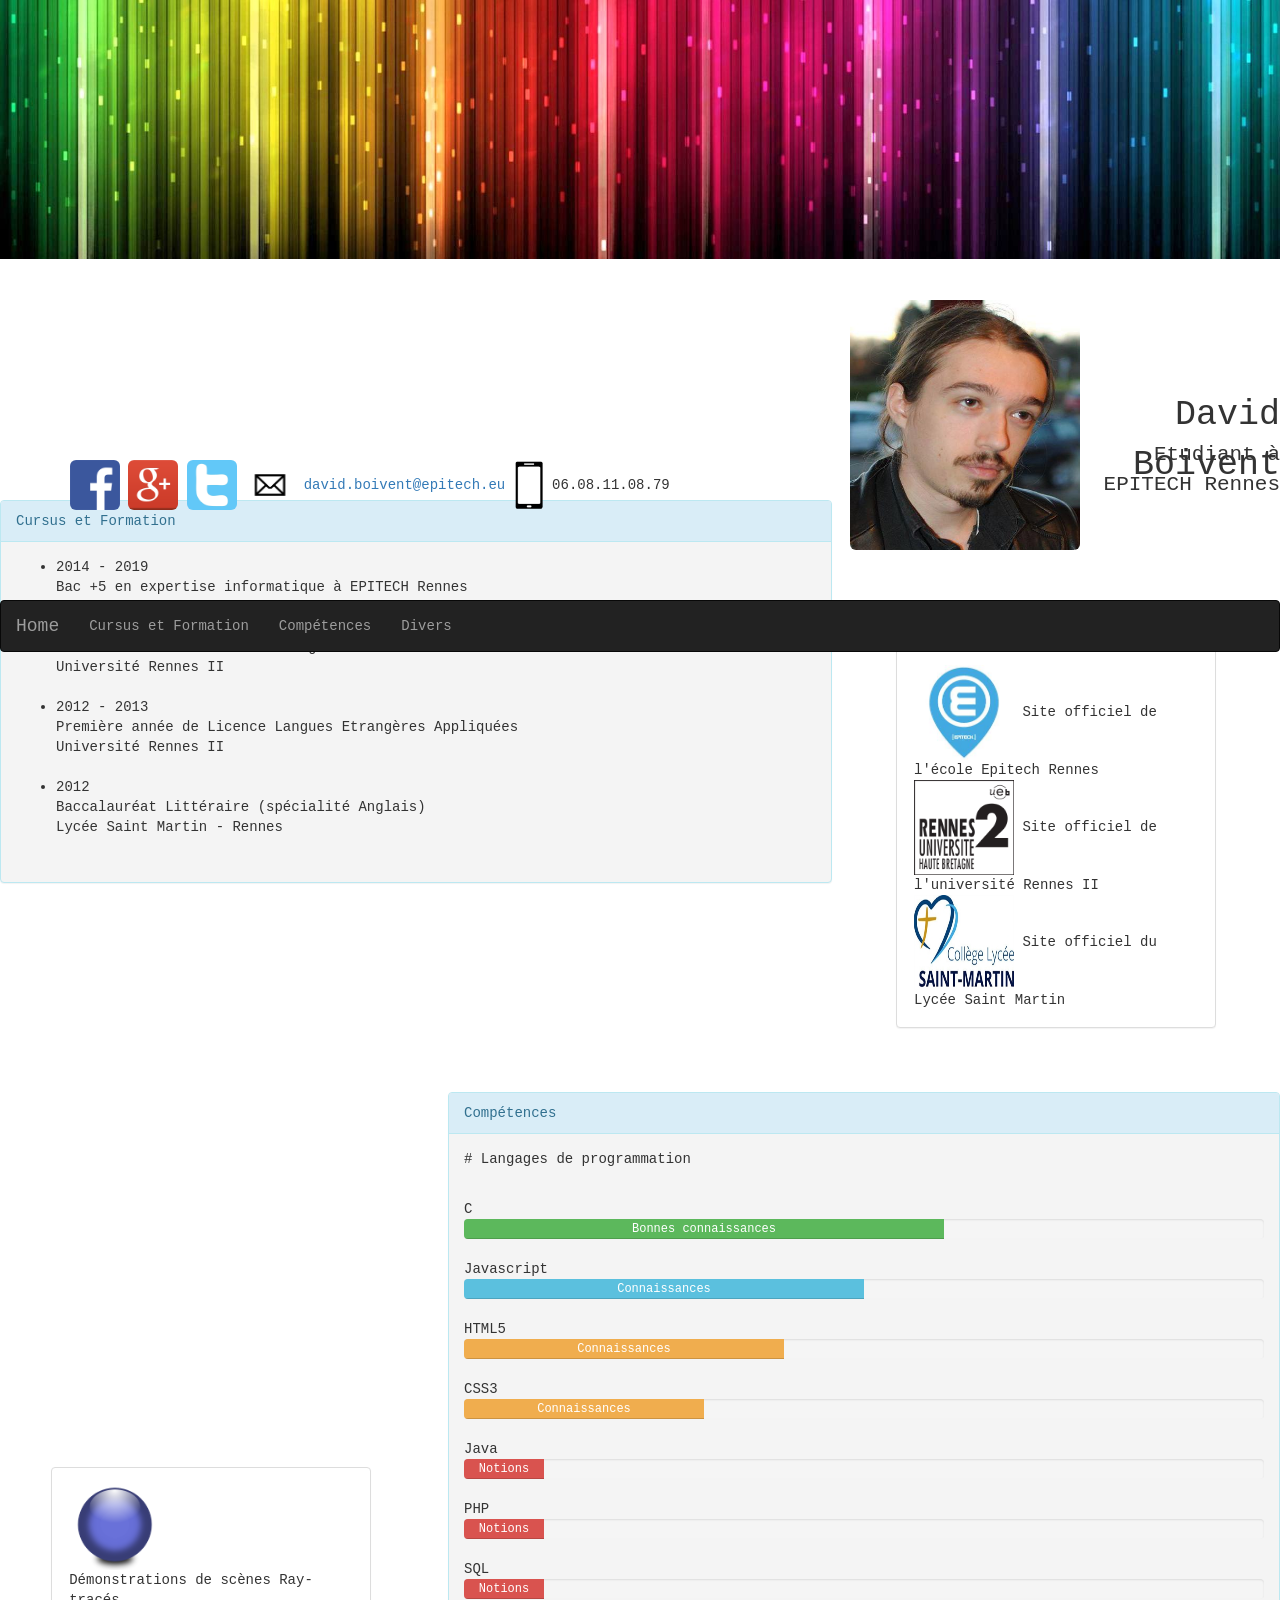
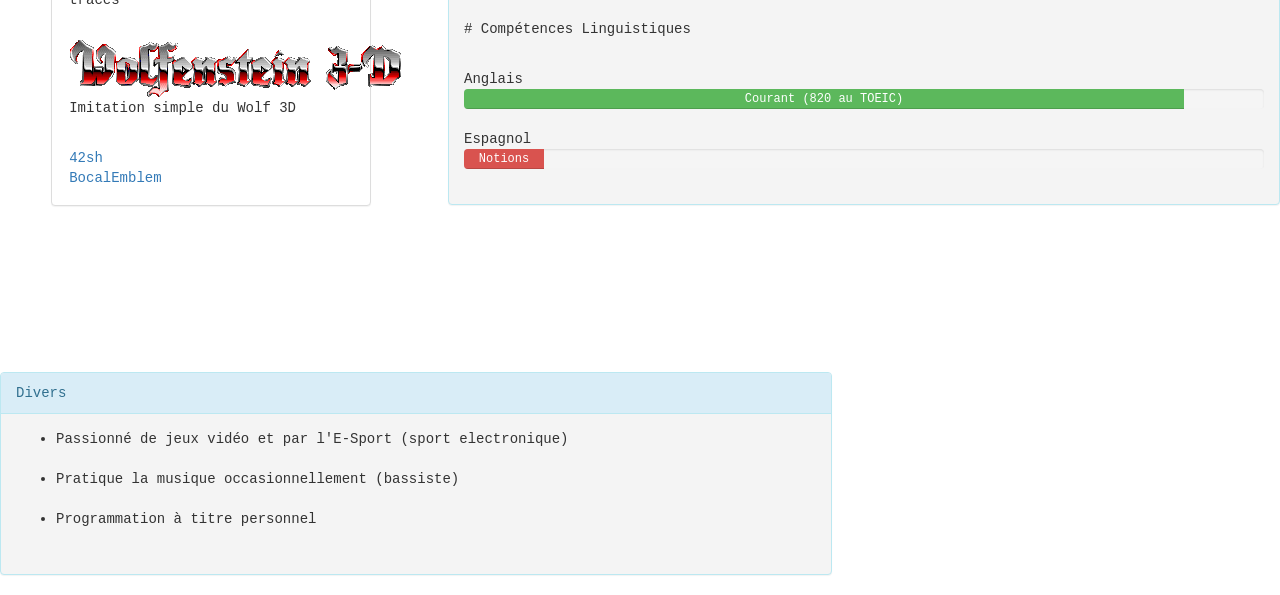
<file: index.html>
<!DOCTYPE html>
 <html>
  <head>
   <meta charset="utf-8" />
   <link rel="stylesheet" href="cv2.0.css" />
   <link rel="stylesheet" href="http://maxcdn.bootstrapcdn.com/bootstrap/3.3.5/css/bootstrap.min.css">
   <script src="https://ajax.googleapis.com/ajax/libs/jquery/1.11.3/jquery.min.js"></script>
   <script src="http://maxcdn.bootstrapcdn.com/bootstrap/3.3.5/js/bootstrap.min.js"></script>
   <meta name="viewport" content="width=device-width, initial-scale=1">
   <title>CV David Boivent</title>
  </head>


  <body>
   <header>
    <div class="banner">
     <img class="img-responsive" src="./img/banner2.jpg" alt="banner" width="2200" height="10">
    </div>
    <div class="profil_pic">
     <img class="img-rounded" src="./img/profil" alt="profil" width="230" height="250">
    </div>
    <div class="social">
     <a href="https://www.facebook.com/david.boivent" title="Profil Facebook" target="_blank"><img class="img-rounded" src="./img/facebookicon.png" alt="socialfb" width="50" height="50"></a>
     <a href="https://plus.google.com/u/0/115787699731252900673/posts" title="Profil Google+" target="_blank"><img class="img-rounded" src="./img/g+icon.png" alt="socialg+" width="50" height="50"></a>
     <a href="https://twitter.com/David_Boivent" title="Twitter" target="_blank"><img class="img-rounded" src="./img/twittericon.png" alt="socialtwitter" width="50" height="50"></a>
     <a href="mailto:david.boivent@epitech.eu" title="Mailing" target="_blank"><img class="img-rounded" src="./img/mailicon.png" alt="profil" width="50" height="40"></a>
     <a href="mailto:david.boivent@epitech.eu">david.boivent@epitech.eu</a>
     <img class="img-rounded" src="./img/phoneicone.png" alt="profil" width="30" height="50">
     06.08.11.08.79
    </div>
    <p class="name_title">David Boivent</p>
    <p class="under_title">Etudiant à EPITECH Rennes</p>
   </header>

  <!-- Fin du Header, liens de contact, profil, bannière -->
  <!-- Début du menu de navigation -->

   <nav class="navbar navbar-inverse">
    <div class="container-fluid">
     <div class="navbar-header">
      <a class="navbar-brand" href="#">Home</a>
     </div>
     <div>
      <ul class="nav navbar-nav">
       <li><a href="#learning_panel">Cursus et Formation</a></li>
       <li><a href="#skills_panel">Compétences</a></li>
       <li><a href="#others_panel">Divers</a></li>
      </ul>
    </div>
   </nav>

  <!-- Fin du menu de navigation -->
  <!-- Début du corps du site -->

   <section id="learning">
    <article>
     <div class="panel panel-info" id="learning_panel">
      <div class="panel-heading">Cursus et Formation</div>
      <div class="panel-body">
      <ul class="Cursus">
       <li>2014 - 2019<br />Bac +5 en expertise informatique à EPITECH Rennes</li><br />
       <li>2013 - 2014<br />Première année de Licence d'Anglais<br />Université Rennes II</li><br />
       <li>2012 - 2013<br />Première année de Licence Langues Etrangères Appliquées<br />Université Rennes II</li><br />
       <li>2012<br />Baccalauréat Littéraire (spécialité Anglais)<br />Lycée Saint Martin - Rennes</li><br />
      </ul>
      </div>
     </div>
     <aside>
      <div class="panel panel-default" id="learning_aside">
       <div class="panel-body">
        <a href="http://www.epitech.eu/rennes/ecole-informatique-rennes.aspx" title="Site officiel de l'école Epitech" target="_blank"><img src="./img/logo.jpg" alt="Epi_logo" height=95O width=100/></a>
           Site officiel de l'école Epitech Rennes<br />
        <a href="http://www.univ-rennes2.fr/" title="Site officiel de l'université de Rennes II" target="_blank"><img src="./img/logoR2.png" alt="R2_logo" height=95O width=100/></a>
           Site officiel de l'université Rennes II<br />
        <a href="http://www.lycee-stmartin-rennes.org/index.php" title="Site officiel du Lycée St Martin" target="_blank"><img src="./img/logostmartin.jpg" alt="SM_logo" height=95O width=100/></a>
           Site officiel du Lycée Saint Martin<br />
        </div>
      </div>
     </aside>
    </article>
   </section>

  <!-- Fin de section "Cursus" -->
  <!-- Début de section "Compétences" -->

   <section>
    <article id="skills">
     <div class="panel panel-info" id="skills_panel">
      <div class="panel-heading">Compétences</div>
      <div class="panel-body">
       <p id="prog_skills"># Langages de programmation</p><br />C<br />
        <div class="progress">
         <div class="progress-bar progress-bar-success" role="progressbar" aria-valuenow="60" aria-valuemin="0" aria-valuemax="50" style="width:60%">
         Bonnes connaissances
        </div>
       </div>
        Javascript<br />
        <div class="progress">
         <div class="progress-bar progress-bar-info" role="progressbar" aria-valuenow="50" aria-valuemin="0" aria-valuemax="50" style="width:50%">
         Connaissances
        </div>
       </div>
        HTML5<br />
        <div class="progress">
         <div class="progress-bar progress-bar-warning" role="progressbar" aria-valuenow="40" aria-valuemin="0" aria-valuemax="50" style="width:40%">
         Connaissances
        </div>
       </div>
        CSS3<br />
        <div class="progress">
         <div class="progress-bar progress-bar-warning" role="progressbar" aria-valuenow="30" aria-valuemin="0" aria-valuemax="50" style="width:30%">
         Connaissances
        </div>
       </div>
        Java<br />
        <div class="progress">
         <div class="progress-bar progress-bar-danger" role="progressbar" aria-valuenow="10" aria-valuemin="0" aria-valuemax="50" style="width:10%">
         Notions
        </div>
       </div>
        PHP<br />
        <div class="progress">
         <div class="progress-bar progress-bar-danger" role="progressbar" aria-valuenow="10" aria-valuemin="0" aria-valuemax="50" style="width:10%">
         Notions
        </div>
       </div>
        SQL<br />
        <div class="progress">
         <div class="progress-bar progress-bar-danger" role="progressbar" aria-valuenow="10" aria-valuemin="0" aria-valuemax="50" style="width:10%">
         Notions
        </div>
       </div>
       <p id="speak_skills"># Compétences Linguistiques</p><br />Anglais<br />
        <div class="progress">
         <div class="progress-bar progress-bar-success" role="progressbar" aria-valuenow="90" aria-valuemin="0" aria-valuemax="100" style="width:90%">
          Courant (820 au TOEIC)
         </div>
        </div>
        Espagnol<br />
        <div class="progress">
         <div class="progress-bar progress-bar-danger" role="progressbar" aria-valuenow="10" aria-valuemin="0" aria-valuemax="100" style="width:10%">
          Notions
         </div>
        </div>
       </div>
       </div>
     <aside>
      <div class="panel panel-default" id="skills_aside">
       <div class="panel-body">
       <a href="./raytracingCV.html" title="Raytracer" target="_blank"><img src="./img/Sphere.png" alt="RT_Logo" height=85O width=90/></a>
       <p id="text_RT">Démonstrations de scènes Ray-tracés</p><br />
       <a href="./MUL_2014_wolf3d/index.html" title="Wolf3D basique" target="_blank"><img src="./img/wolf_logo.png" alt="Wolf_Logo"/></a>
       <p id="test_Wolf">Imitation simple du Wolf 3D</p><br />
       <a href="" title="42sh">42sh<br /></a>
       <a href="" title="Rush">BocalEmblem<br /></a>
      </div>
      </div>
     </aside>
    </article>
   </section>

  <!-- Fin de section "Compétences" -->
  <!-- Début de section "Divers" -->

   <section>
    <article id="others">
     <div class="panel panel-info" id="others_panel">
      <div class="panel-heading">Divers</div>
      <div class="panel-body">
       <ul class="Cursus">
        <li>Passionné de jeux vidéo et par l'E-Sport (sport electronique)</li><br />
        <li>Pratique la musique occasionnellement (bassiste)</li><br />
        <li>Programmation à titre personnel</li><br />
       </ul>
      </div>
     </div>
    </article>
   </section>
  </body>
 </html>
</file>
<file: cv2.0.css>
#learning
{
 margin-top: 35%;
}

#skills
{
 margin-top: 5%;
}

#others
{
 margin-top: 13%;
}

.others
{
 position: absolute;
 bottom: 0px;
}

#learning_panel
{
 width: 65%;
 background-color: #F4F4F4;
}

#skills_panel
{
 width: 65%;
 margin-left: 35%;
 background-color: #F4F4F4;
}

#skills_aside
{
 width: 25%;
 margin-right: 60%;
 margin-left: 4%;
 margin-top: -28%;
 padding: 2px;
}

#others_panel
{
 width: 65%;
 background-color: #F4F4F4;
}

#learning_aside
{
 width: 25%;
 margin-left: 70%;
 margin-top: -20%;
 padding: 2px;
}

.navbar
{
  position: absolute;
  top: 600px;
}

.banner
{
 position: absolute;
 top: 0px;
 z-index: 0;
 width: 100%;
 margin: auto;
}

.profil_pic
{
 position: absolute;
 top: 300px;
 right: 200px;
}

.social
{
  position: absolute;
  top: 460px;
  left: 70px;
}

.name_title
{
 position: absolute;
 text-align: right;
 margin-top: 390px;
 margin-left: 1130px;
 font-size: 250%;
}

.under_title
{
 position: absolute;
 text-align: right;
 margin-top: 440px;
 margin-left: 1080px;
 font-size: 150%;
}

*
{
 font-family: ‘Lucida Console’, Monaco, monospace;
}
</file>
